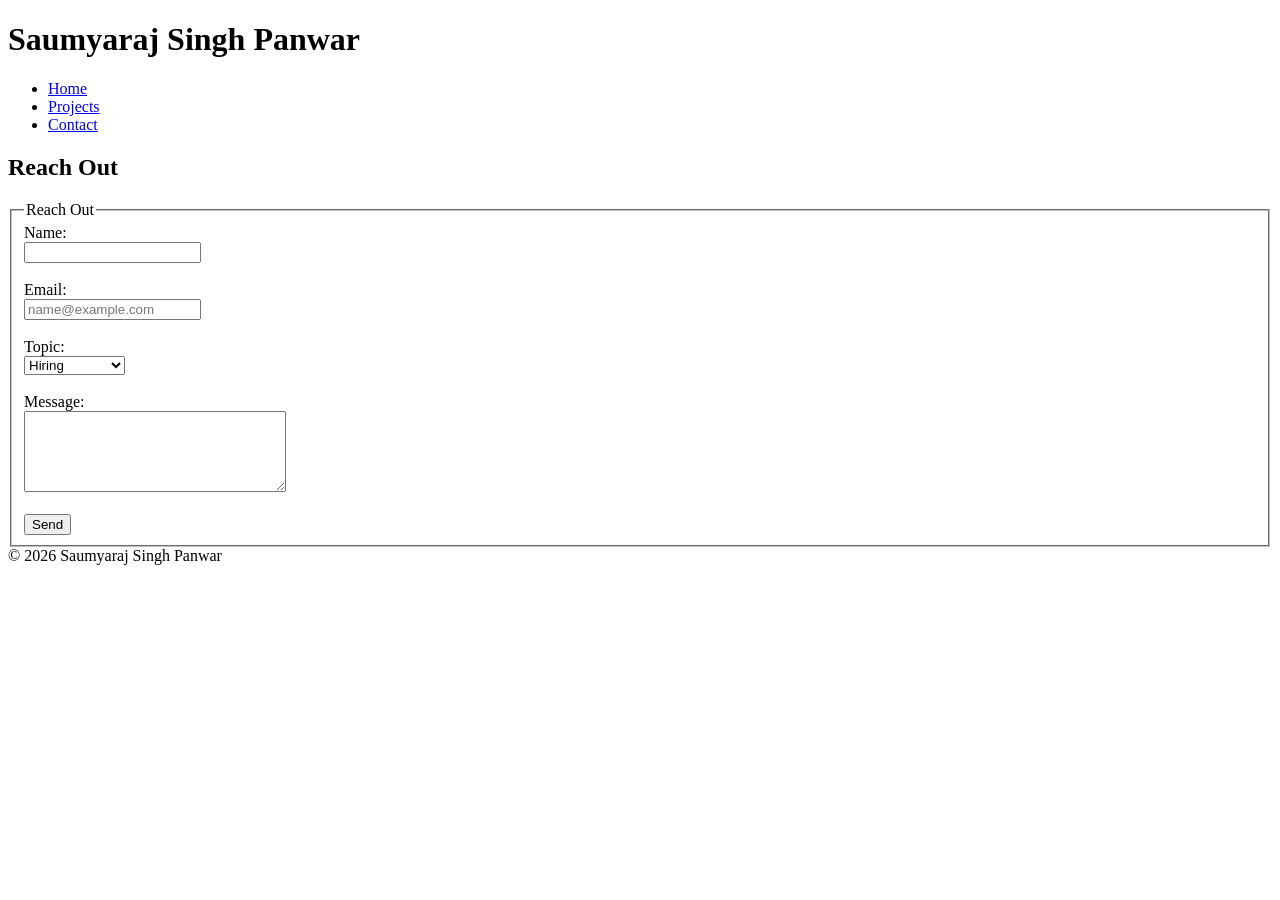
<file: contact.html>
<!DOCTYPE html>
<html lang="en">
<head>
    <meta charset="UTF-8">
    <title>Contact</title>
    <link rel="stylesheet" href="style.css">
</head>
<body>
    <!-- Header with Navigation -->
    <header>
        <h1>Saumyaraj Singh Panwar</h1>
        <nav>
            <ul>
                <li><a href="index.html">Home</a></li>
                <li><a href="projects.html">Projects</a></li>
                <li><a href="contact.html">Contact</a></li>
            </ul>
        </nav>
    </header>

    <!-- Main Contact Form -->
    <main>
        <h2>Reach Out</h2>
        <form action="https://httpbin.org/get" method="get">
            <fieldset>
                <legend>Reach Out</legend>

                <label for="name">Name:</label><br>
                <input type="text" id="name" name="name" required><br><br>

                <label for="email">Email:</label><br>
                <input type="email" id="email" name="email" placeholder="name@example.com"><br><br>

                <label for="topic">Topic:</label><br>
                <select id="topic" name="topic">
                    <option value="Hiring">Hiring</option>
                    <option value="Collaboration">Collaboration</option>
                    <option value="General">General</option>
                </select><br><br>

                <label for="message">Message:</label><br>
                <textarea id="message" name="message" rows="5" cols="30"></textarea><br><br>

                <button type="submit">Send</button>
            </fieldset>
        </form>
    </main>

    <!-- Footer -->
    <footer>
        &copy; 2026 Saumyaraj Singh Panwar
    </footer>
</body>
</
</file>
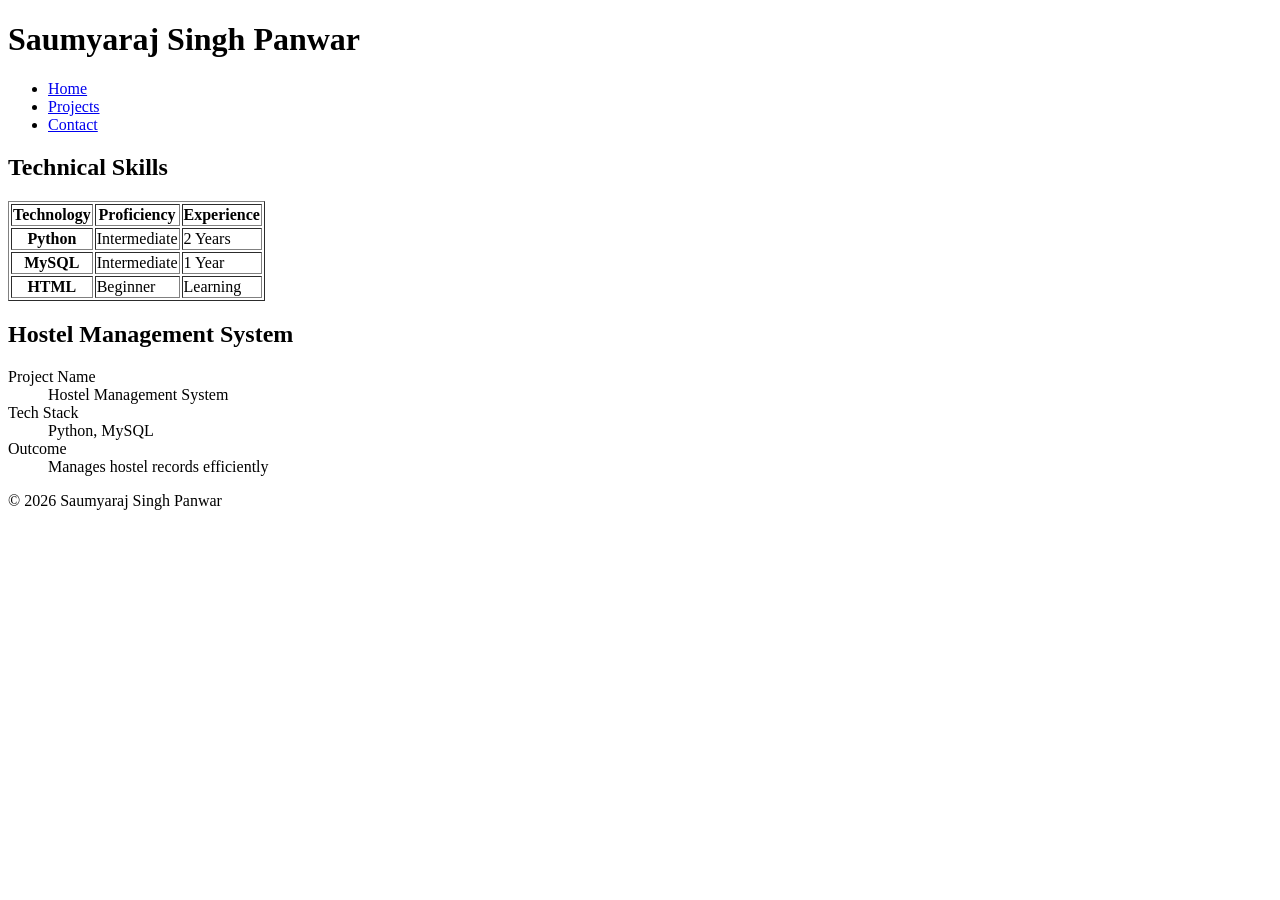
<file: projects.html>
<!DOCTYPE html>
<html lang="en">
<head>
    <meta charset="UTF-8">
    <meta name="viewport" content="width=device-width, initial-scale=1.0">
    <title>Projects - Portfolio</title>
    <link rel="stylesheet" href="style.css">
</head>

<body>

    <!-- HEADER -->
    <header>
        <h1>Saumyaraj Singh Panwar</h1>

        <nav>
            <ul>
                <li><a href="index.html">Home</a></li>
                <li><a href="projects.html">Projects</a></li>
                <li><a href="contact.html">Contact</a></li>
            </ul>
        </nav>
    </header>

    <!-- MAIN CONTENT -->
    <main>

        <!-- SKILLS TABLE -->
        <section>
            <h2>Technical Skills</h2>

            <table border="1">
                <thead>
                    <tr>
                        <th scope="col">Technology</th>
                        <th scope="col">Proficiency</th>
                        <th scope="col">Experience</th>
                    </tr>
                </thead>

                <tbody>
                    <tr>
                        <th scope="row">Python</th>
                        <td>Intermediate</td>
                        <td>2 Years</td>
                    </tr>

                    <tr>
                        <th scope="row">MySQL</th>
                        <td>Intermediate</td>
                        <td>1 Year</td>
                    </tr>

                    <tr>
                        <th scope="row">HTML</th>
                        <td>Beginner</td>
                        <td>Learning</td>
                    </tr>
                </tbody>
            </table>
        </section>

        <!-- PROJECT -->
        <article>
            <h2>Hostel Management System</h2>

            <dl>
                <dt>Project Name</dt>
                <dd>Hostel Management System</dd>

                <dt>Tech Stack</dt>
                <dd>Python, MySQL</dd>

                <dt>Outcome</dt>
                <dd>Manages hostel records efficiently</dd>
            </dl>
        </article>

    </main>

    <!-- FOOTER -->
    <footer>
        <p>&copy; 2026 Saumyaraj Singh Panwar</p>
    </footer>

</body>
</html>
</file>
<file: style.css>
img{
  height:120px;
  width:140px;
}
</file>
